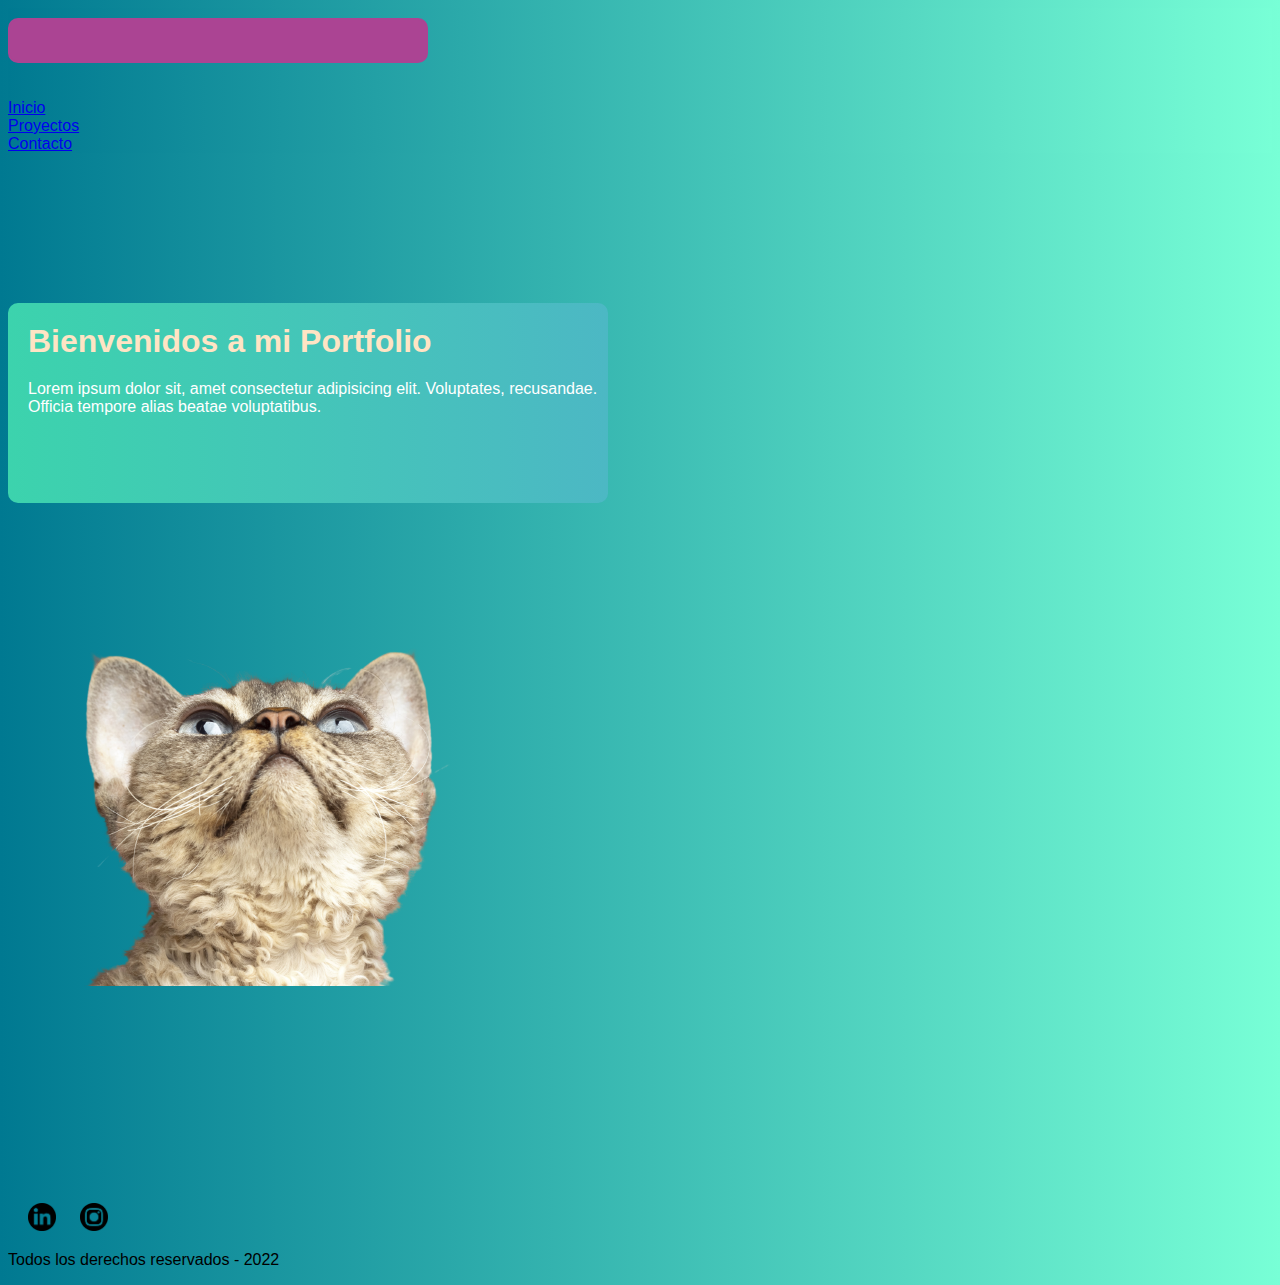
<file: index.html>
<!DOCTYPE html>
<html lang="es">
<head>
    <meta charset="UTF-8">
    <meta http-equiv="X-UA-Compatible" content="IE=edge">
    <meta name="viewport" content="width=device-width, initial-scale=1.0">
    <title>E1000iano</title>
    <link href="https://unpkg.com/aos@2.3.1/dist/aos.css" rel="stylesheet">
<link href="https://cdn.jsdelivr.net/npm/bootstrap@5.2.2/dist/css/bootstrap.min.css" rel="stylesheet" integrity="sha384-Zenh87qX5JnK2Jl0vWa8Ck2rdkQ2Bzep5IDxbcnCeuOxjzrPF/et3URy9Bv1WTRi" crossorigin="anonymous">
<link rel="stylesheet" href="css/style.css">
<link rel="icon" href="img/favico.ico">
</head>
<body>
    <header>
      <nav class="navbar navbar-expand-md navbar-expand-lg fixed-top headerFondo">
        <div class="container-fluid">
          <button class="navbar-toggler" type="button" data-bs-toggle="collapse" data-bs-target="#navbarTogglerDemo02" aria-controls="navbarTogglerDemo02" aria-expanded="false" aria-label="Toggle navigation">
            <span class="navbar-toggler-icon"></span>
          </button>
          <div class="collapse navbar-collapse" id="navbarTogglerDemo02">
            <ul class="navbar-nav m-auto mb-2 mb-lg-0 l0">
              <li class="nav-item"><a class="nav-link text-white l1" href="#">Inicio</a></li>
              <li class="nav-item"><a class="nav-link text-white" href="Proyectos.html">Proyectos</a></li>
              <li class="nav-item"><a class="nav-link text-white" href="contacto.html">Contacto</a></li>
            </ul>
          </div>
        </div>
      </nav>
    </header>

    <main class="container">
        <div data-aos="fade-up"
        data-aos-duration="1200" class="box container-fluid">

            <h1 class="hIndex">Bienvenidos a mi Portfolio</h1>
        
                <p class="p1">Lorem ipsum dolor sit, amet consectetur adipisicing elit. Voluptates, recusandae. Officia tempore alias beatae voluptatibus.</p>

            </div>

            <section>
          <img class="img-fluid michi" data-aos="fade-right" data-aos-delay="500"  src="img/michi.png" alt="gatito">
            </section>

    </main>






    <footer class="text-center container-fluid">
      <a class="links" href="https://www.linkedin.com/in/emilianogalarza97/"> <img  class="linkedin"src="img/linkedin.png" alt=""></a>
      <a class="links" href="https://www.instagram.com/"> <img class="instagram" src="img/instagram.png" alt=""></a>
      <p>Todos los derechos reservados - 2022</p>
  </footer>
    <!-- JavaScript -->
    <script src="https://unpkg.com/aos@2.3.1/dist/aos.js"></script>
    <script>AOS.init();</script>
<script src="https://cdn.jsdelivr.net/npm/bootstrap@5.2.2/dist/js/bootstrap.bundle.min.js" integrity="sha384-OERcA2EqjJCMA+/3y+gxIOqMEjwtxJY7qPCqsdltbNJuaOe923+mo//f6V8Qbsw3" crossorigin="anonymous"></script>
</body>
</html>
</file>
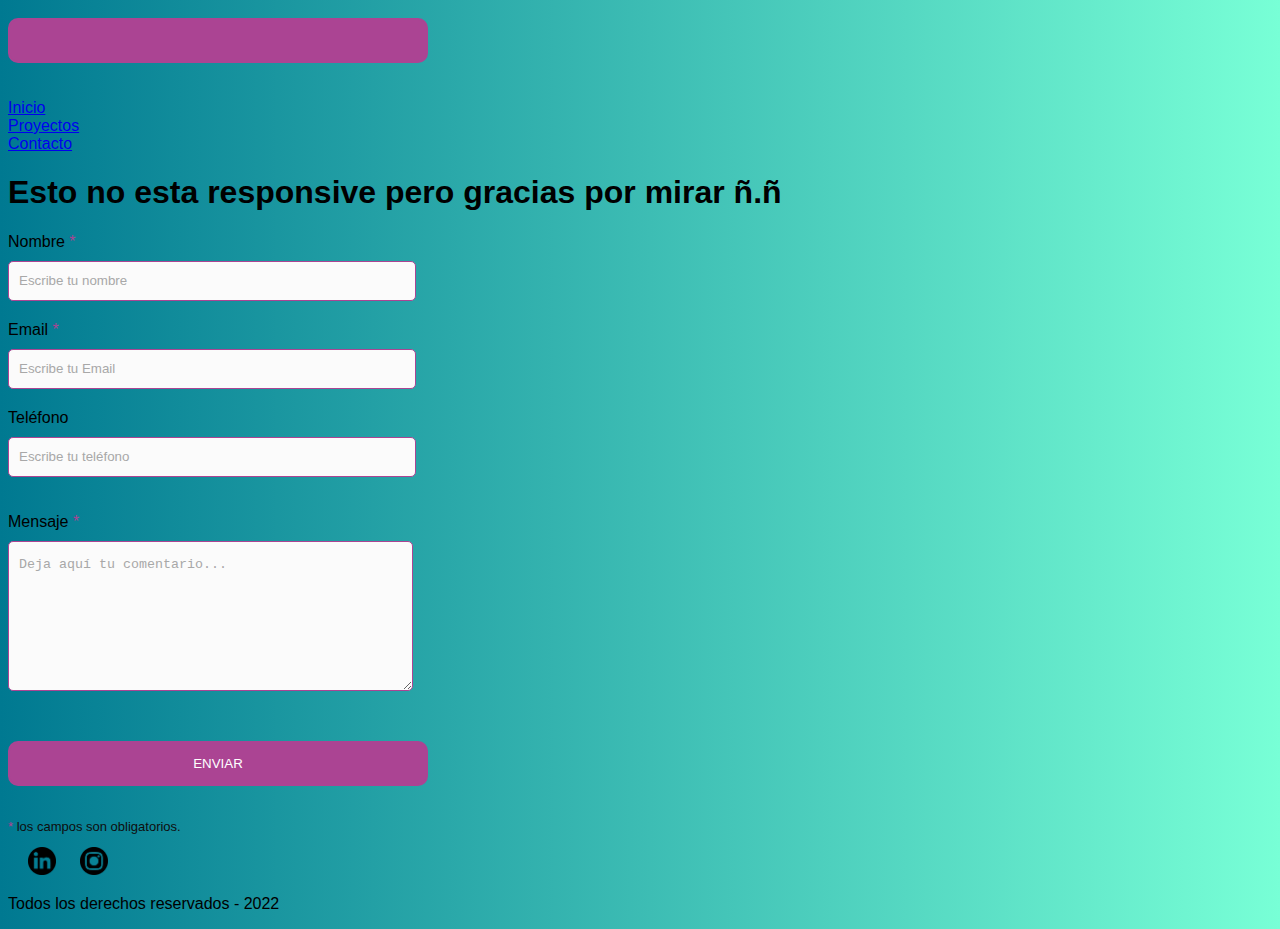
<file: contacto.html>
<!DOCTYPE html>
<html lang="es">
<head>
    <meta charset="UTF-8">
    <meta http-equiv="X-UA-Compatible" content="IE=edge">
    <meta name="viewport" content="width=device-width, initial-scale=1.0">
    <title>E1000iano</title>
    <link href="https://unpkg.com/aos@2.3.1/dist/aos.css" rel="stylesheet">
<link href="https://cdn.jsdelivr.net/npm/bootstrap@5.2.2/dist/css/bootstrap.min.css" rel="stylesheet" integrity="sha384-Zenh87qX5JnK2Jl0vWa8Ck2rdkQ2Bzep5IDxbcnCeuOxjzrPF/et3URy9Bv1WTRi" crossorigin="anonymous">
<link rel="stylesheet" href="css/style.css">
</head>
<body>
  <header>
    <nav class="navbar navbar-expand-md navbar-expand-lg bg-transparent">
      <div class="container-fluid">
        <button class="navbar-toggler" type="button" data-bs-toggle="collapse" data-bs-target="#navbarTogglerDemo02" aria-controls="navbarTogglerDemo02" aria-expanded="false" aria-label="Toggle navigation">
          <span class="navbar-toggler-icon"></span>
        </button>
        <div class="collapse navbar-collapse" id="navbarTogglerDemo02">
          <ul class="navbar-nav m-auto mb-2 mb-lg-0">
            <li class="nav-item"><a class="nav-link text-white" href="index.html">Inicio</a></li>
            <li class="nav-item"><a class="nav-link text-white" href="Proyectos.html">Proyectos</a></li>
            <li class="nav-item"><a class="nav-link text-white" href="#">Contacto</a></li>
          </ul>
        </div>
      </div>
    </nav>
  </header>

  <main class="container-fluid">


    <h1>Esto no esta responsive pero gracias por mirar ñ.ñ</h1>
    <form action="submeter-formulario.php" method="post">       
        
          <label for="nombre" class="colocar_nombre">Nombre
            <span class="obligatorio">*</span>
          </label>
            <input type="text" name="introducir_nombre" id="nombre" required="obligatorio" placeholder="Escribe tu nombre">
        
    
          <label for="email" class="colocar_email">Email
            <span class="obligatorio">*</span>
          </label>
            <input type="email" name="introducir_email" id="email" required="obligatorio" placeholder="Escribe tu Email">
    
          <label for="telefone" class="colocar_telefono">Teléfono
          </label>
            <input type="tel" name="introducir_telefono" id="telefono" placeholder="Escribe tu teléfono">
            
      
        <p>
          <label for="mensaje" class="colocar_mensaje">Mensaje
            <span class="obligatorio">*</span>
          </label>                     
                            <textarea name="introducir_mensaje" class="texto_mensaje" id="mensaje" required="obligatorio" placeholder="Deja aquí tu comentario..."></textarea> 
                        </p>                    
      
        <button type="submit" name="enviar_formulario" id="enviar"><p class="formP">Enviar</p></button>

        <p class="aviso">
          <span class="obligatorio"> * </span>los campos son obligatorios.
        </p>          
    
  </form>
  </main>







  <footer class="text-center">
      <a class="links" href="https://www.linkedin.com/in/emilianogalarza97/"> <img  class="linkedin"src="img/linkedin.png" alt=""></a>
      <a class="links" href="https://www.instagram.com/"> <img class="instagram" src="img/instagram.png" alt=""></a>
      <p>Todos los derechos reservados - 2022</p>
  </footer>
  <!-- JavaScript -->
  <script src="https://unpkg.com/aos@2.3.1/dist/aos.js"></script>
  <script>AOS.init();</script>
<script src="https://cdn.jsdelivr.net/npm/bootstrap@5.2.2/dist/js/bootstrap.bundle.min.js" integrity="sha384-OERcA2EqjJCMA+/3y+gxIOqMEjwtxJY7qPCqsdltbNJuaOe923+mo//f6V8Qbsw3" crossorigin="anonymous"></script>
</body>
</html>
</file>
<file: css/style.css>
*{
  padding: 0px;
    box-sizing: border-box;
}
body {
  background: #007991; 
  background: -webkit-linear-gradient(to right, #007991, #78ffd6);
  background: linear-gradient(to right, #007991, #78ffd6);
  background-repeat: no-repeat;
  font-family: Helvetica, sans-serif;
}    


.container {
  margin-top: 150px;
  height: 100vh;
}

.headerFondo {
  background: linear-gradient(to right, #007991, #78ffd6);
}


.box {
    display: inline-block;
    border-radius: 10px;
    width: 600px;
    height:200px;
    background: linear-gradient(to left, #4cb8c4, #3cd3ad);
}

.hIndex {
    color: bisque;
    margin: 20px;

}

.hProyecto {
  color: bisque;
  text-align: center;
}

.p1 {
    margin-left: 20px;
    color:white;


}

.parrafoProyecto {
  text-align: center;

}

.instagram {
    height: 28px;
    width: 28px;

}

.linkedin {
    height: 28px;
    width: 28px;
}

.links {
    margin-left: 20px;
}

.mcr {
    height: 400px;
    object-fit: contain;
}



@media (max-width: 680px) {
    .box {
    width: 250px;
    height:320px;
    margin-left: 70px;
    }

}



/* CONTACTO */

@import url(https://fonts.googleapis.com/css?family=Noto+Sans);


.contact_form{  
  width: 460px; 
  height: auto;
  margin: 80px auto;
  border-radius: 10px;  
  padding-top: 30px;
  padding-bottom: 20px;  
  background-color: #fbfbfb; 
  padding-left: 30px; 
}


input{
  background-color: #fbfbfb; 
  width: 408px; 
  height: 40px; 
  border-radius: 5px;  
  border-style: solid; 
  border-width: 1px; 
  border-color: #ab4493; 
  margin-top: 10px;  
  padding-left: 10px;
  margin-bottom: 20px; 
}


textarea{
  background-color: #fbfbfb; 
  width: 405px; 
  height: 150px; 
  border-radius: 5px;  
  border-style: solid; 
  border-width: 1px; 
  border-color: #ab4493; 
  margin-top: 10px;  
  padding-left: 10px;
  margin-bottom: 20px; 
  padding-top: 15px; 
}


label{
  display: block; 
  float: center;  
}


button{
  height: 45px; 
  padding-left: 5px;
  padding-right: 5px;   
  margin-bottom: 20px; 
  margin-top: 10px;   
  text-transform: uppercase;
  background-color: #ab4493; 
  border-color: #ab4493; 
  border-style: solid; 
  border-radius: 10px;  
  width: 420px;   
  cursor: pointer;
}


button .formP{
  color: #fff; 
}


span{
  color: #ab4493; 
}


.aviso{
  font-size: 13px;  
  color: #0e0e0e;  
}


::-webkit-input-placeholder {
 color: #a8a8a8;
}


::-webkit-textarea-placeholder {
 color: #a8a8a8;
}


.formulario input:focus{
  outline:0;
  border: 1px solid #97d848;
}


.formulario textarea:focus{
  outline:0;
  border: 1px solid #97d848;
}
</file>
